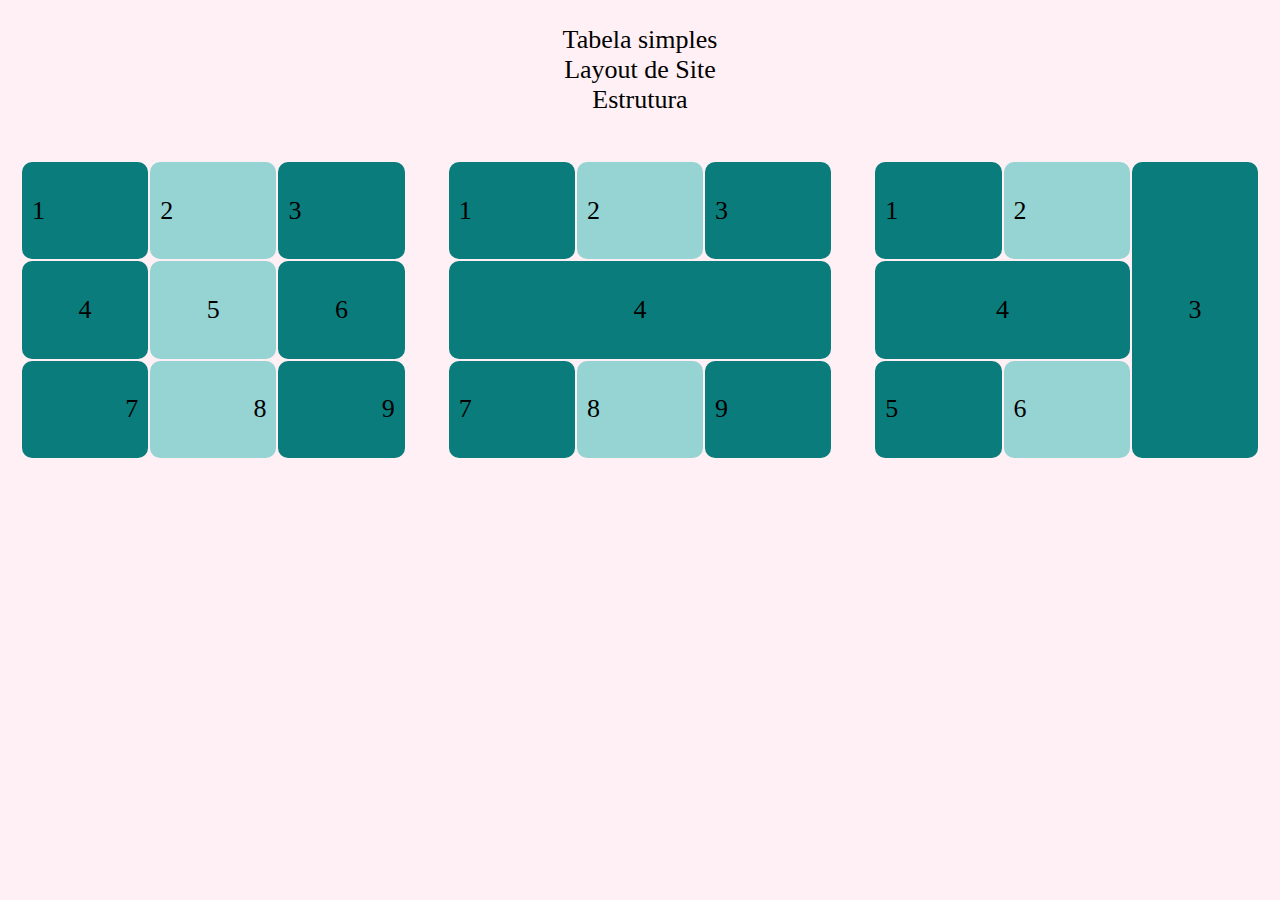
<file: index.html>
<!DOCTYPE html>
<html lang="en">

<head>
    <meta charset="UTF-8">
    <meta http-equiv="X-UA-Compatible" content="IE=edge">
    <meta name="viewport" content="width=device-width, initial-scale=1.0">
    <link rel="shortcut icon"
        href="https://cdn.discordapp.com/attachments/1027406715886522408/1049823018685313096/favicon.png"
        type="image/x-icon">
    <link rel="stylesheet" href="style.css">
    <title>Prática com Tabelas</title>
</head>

<body>
    <header>
        <nav>
            <ul>
                <li>
                    <a href="./index.html">Tabela simples</a>
                </li>
                <li>
                    <a href="./layoutdesite.html">Layout de Site</a>
                </li>
                <li>
                    <a href="./estrutura.html">Estrutura</a>
                </li>
            </ul>
        </nav>
    </header>

    <main>
        <table class="tableB">
            <tr class="trA">
                <td>1</td>
                <td>2</td>
                <td>3</td>
            </tr>
            <tr class="trB">
                <td>4</td>
                <td>5</td>
                <td>6</td>
            </tr>
            <tr class="trC">
                <td>7</td>
                <td>8</td>
                <td>9</td>
            </tr>
        </table>
        <table class="tableB">
            <tr class="trA">
                <td>1</td>
                <td>2</td>
                <td>3</td>
            </tr>
            <tr class="trB">
                <td colspan="3">4</td>
            </tr>
            <tr class="trA">
                <td>7</td>
                <td>8</td>
                <td>9</td>
            </tr>
        </table>

        <table class="tableB">
            <tr class="trA">
                <td>1</td>
                <td>2</td>
                <td class="trB" rowspan="3">3</td>
            </tr>
            <tr class="trB">
                <td colspan="2">4</td>
            </tr>
            <tr class="trA">
                <td>5</td>
                <td>6</td>
            </tr>
        </table>
    </main>
</body>

</html>
</file>
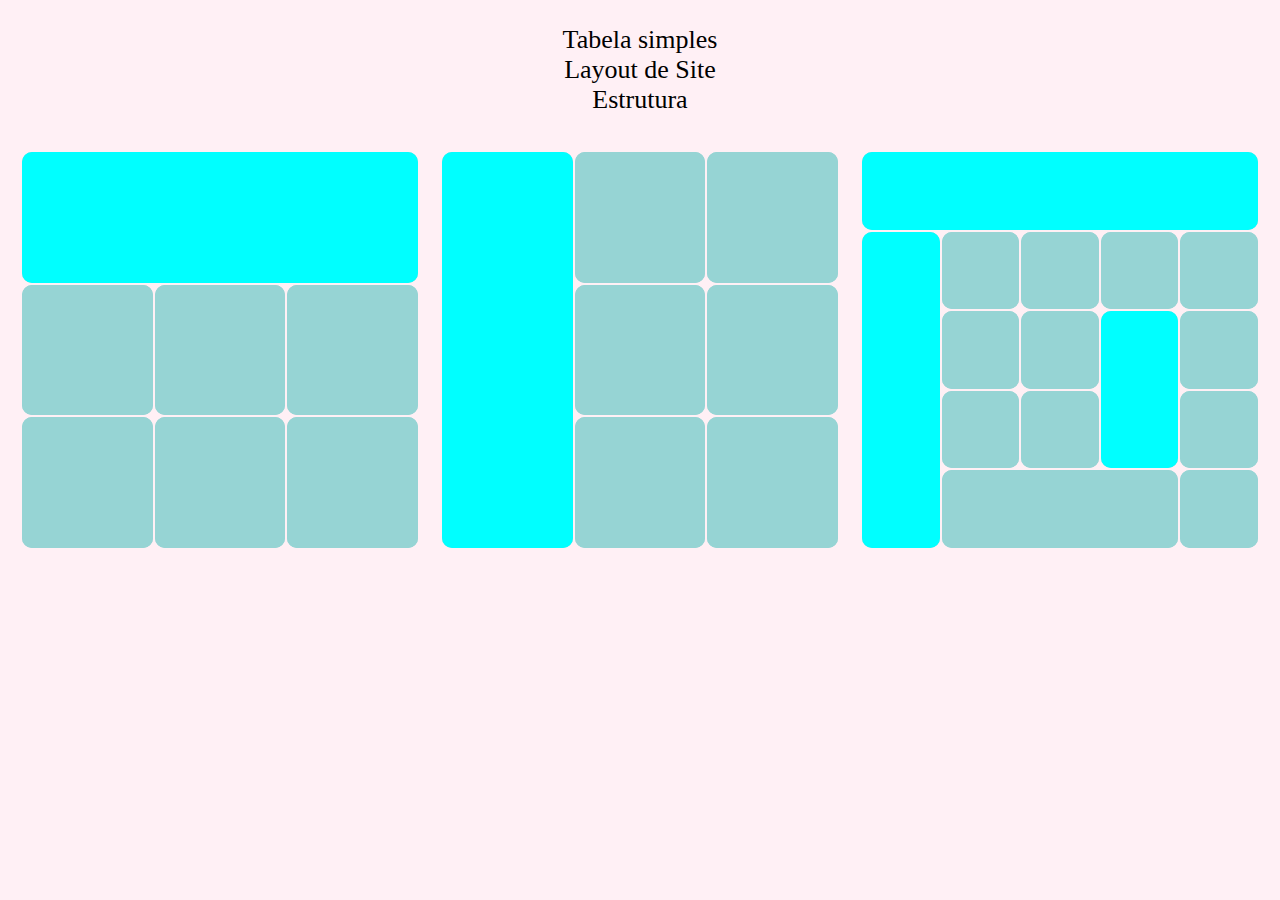
<file: estrutura.html>
<!DOCTYPE html>
<html lang="en">

<head>
    <meta charset="UTF-8">
    <meta http-equiv="X-UA-Compatible" content="IE=edge">
    <meta name="viewport" content="width=device-width, initial-scale=1.0">
    <link rel="shortcut icon"
        href="https://cdn.discordapp.com/attachments/1027406715886522408/1049823018685313096/favicon.png"
        type="image/x-icon">
    <link rel="stylesheet" href="style.css">
    <title>Prática com Tabelas</title>
</head>

<body>
    <header>
        <nav>
            <ul>
                <li><a href="./index.html">Tabela simples</a> </li>
                <li><a href="./layoutdesite.html">Layout de Site</a> </li>
                <li><a href="./estrutura.html">Estrutura</a> </li>
            </ul>
        </nav>
    </header>
    <main>
        <table class="tableA">
            <tr>
                <td colspan="3" class="tdColor"></td>
            </tr>
            <tr>
                <td></td>
                <td></td>
                <td></td>
            </tr>
            <tr>
                <td></td>
                <td></td>
                <td></td>
            </tr>
        </table>

        <table class="tableA">
            <tr>
                <td rowspan="3" class="tdColor"></td>
                <td></td>
                <td></td>
            </tr>
            <tr>
                <td></td>
                <td></td>
            </tr>
            <tr>
                <td></td>
                <td></td>
            </tr>
        </table>

        <table class="tableA">
            <tr>
                <td colspan="5" class="tdColor"></td>
            </tr>

            <tr>
                <td rowspan="4" class="tdColor"></td>
                <td></td>
                <td></td>
                <td></td>
                <td></td>
            </tr>

            <tr>
                <td></td>
                <td></td>
                <td rowspan="2" class="tdColor"></td>
                <td></td>
            </tr>

            <tr>
                <td></td>
                <td></td>
                <td></td>
            </tr>

            <tr>
                <td colspan="3" class="tableColor"></td>
                <td></td>
            </tr>
        </table>
    </main>



</body>
</file>
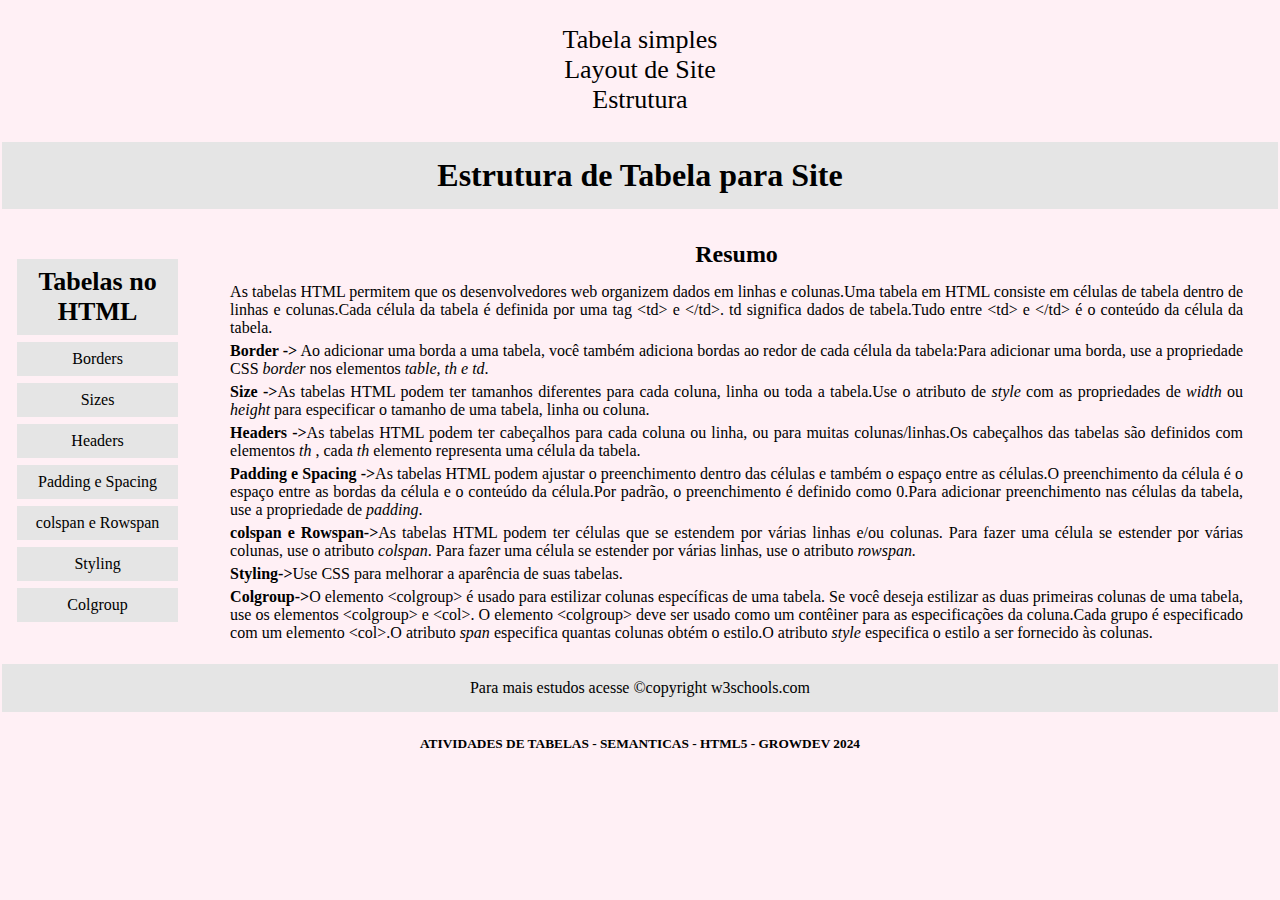
<file: layoutdesite.html>
<!DOCTYPE html>
<html lang="en">

<head>
    <meta charset="UTF-8">
    <meta http-equiv="X-UA-Compatible" content="IE=edge">
    <meta name="viewport" content="width=device-width, initial-scale=1.0">
    <link rel="shortcut icon"
        href="https://cdn.discordapp.com/attachments/1027406715886522408/1049823018685313096/favicon.png"
        type="image/x-icon">
    <link rel="stylesheet" href="style.css">
    <title>Prática com Tabelas</title>
</head>

<body>
    <header>
        <nav>
            <ul>
                <li><a class="navA" href="./index.html">Tabela simples</a> </li>
                <li><a class="navA" href="./layoutdesite.html">Layout de Site</a> </li>
                <li><a class="navA" href="./estrutura.html">Estrutura</a> </li>
            </ul>
        </nav>

    </header>

    <main>
        <table class="tableC">
            <thead>
                <tr>
                    <td colspan="2">
                        <h1>Estrutura de Tabela para Site</h1>
                    </td>
                </tr>
            </thead>
            <tbody>
                <tr>
                    <td class="menu">
                        <!--menu-->
                        <div class="link">
                            <h3>Tabelas no HTML</h3>
                            <a href="#">Borders</a>
                            <a href="#">Sizes</a>
                            <a href="#">Headers</a>
                            <a href="#">Padding e Spacing</a>
                            <a href="#">colspan e Rowspan</a>
                            <a href="#">Styling</a>
                            <a href="#">Colgroup</a>
                        </div>
                    </td>
                    <td>
                        <!--conteudo-->
                        <h2>Resumo </h2>
                        <p> As tabelas HTML permitem que os desenvolvedores web organizem dados em linhas e colunas.Uma
                            tabela em HTML consiste em células de tabela dentro de linhas e colunas.Cada célula da
                            tabela é definida por uma tag &#60;td&#62; e &#60;/td&#62;. td significa dados de
                            tabela.Tudo entre &#60;td&#62; e &#60;/td&#62; é o conteúdo da célula da tabela.</p>
                        <p> <strong>Border -></strong> Ao adicionar uma borda a uma tabela, você também adiciona bordas
                            ao redor de cada célula da tabela:Para adicionar uma borda, use a propriedade CSS
                            <em>border</em> nos elementos <em>table, th e td</em>.
                        </p>
                        <p><strong>Size -></strong>As tabelas HTML podem ter tamanhos diferentes para cada coluna, linha
                            ou toda a tabela.Use o atributo de <em>style</em> com as propriedades de <em>width</em> ou
                            <em>height</em> para especificar o tamanho de uma tabela, linha ou coluna.
                        </p>
                        <p><strong>Headers -></strong>As tabelas HTML podem ter cabeçalhos para cada coluna ou linha, ou
                            para muitas colunas/linhas.Os cabeçalhos das tabelas são definidos com elementos <em>th</em>
                            , cada <em>th</em> elemento representa uma célula da tabela.
                        </p>
                        <p><strong>Padding e Spacing -></strong>As tabelas HTML podem ajustar o preenchimento dentro das
                            células e também o espaço entre as células.O preenchimento da célula é o espaço entre as
                            bordas da célula e o conteúdo da célula.Por padrão, o preenchimento é definido como 0.Para
                            adicionar preenchimento nas células da tabela, use a propriedade de <em>padding</em>.
                        </p>

                        <p><strong>colspan e Rowspan-></strong>As tabelas HTML podem ter células que se estendem por
                            várias linhas e/ou colunas.
                            Para fazer uma célula se estender por várias colunas, use o atributo <em>colspan</em>.
                            Para fazer uma célula se estender por várias linhas, use o atributo <em>rowspan.</em>
                        </p>
                        <p><strong>Styling-></strong>Use CSS para melhorar a aparência de suas tabelas.
                        </p>
                        <p><strong>Colgroup-></strong>O elemento &#60;colgroup&#62; é usado para estilizar colunas
                            específicas de uma tabela. Se você deseja estilizar as duas primeiras colunas de uma tabela,
                            use os elementos &#60;colgroup&#62; e &#60;col&#62;. O elemento &#60;colgroup&#62; deve ser
                            usado como um contêiner para as especificações da coluna.Cada grupo é especificado com um
                            elemento &#60;col&#62;.O atributo <em>span</em> especifica quantas colunas obtém o estilo.O
                            atributo <em>style</em> especifica o estilo a ser fornecido às colunas.
                        </p>
                    </td>
                </tr>
            </tbody>
            <tfoot>
                <tr>
                    <td colspan="2">
                        <a href="http://www.w3schools.com/" target="_blank">Para mais estudos acesse ©copyright
                            w3schools.com</a>
                    </td>
                </tr>
            </tfoot>
        </table>
    </main>
    <footer class="footerTableC">
        <small> <strong> ATIVIDADES DE TABELAS - SEMANTICAS - HTML5 - GROWDEV 2024</strong></small>
    </footer>

</body>

</html>
</file>
<file: style.css>
* {
            box-sizing: border-box;
            margin: 0px;
            padding: 0px;
        }

        body {
            background-color: #FFF0F5;
            width: 100vw;
        }

        main {
            display: flex;
            justify-content: center;
            margin-top: 25px;
          
        }
        nav {
            margin-top: 25px;
        }
        li {
            list-style-type: none;
            text-align: center;
        }

        nav a {
            color: black;
            text-decoration: none;
            font-size: 26px;
            
        }
        nav a:hover {
            text-decoration: underline;
        }
        /* estrutura de tabelas */
          .tableA {
            width: 400px;
            height: 400px;
            margin: 10px;
        }
        .tableA :is(tr,td){
              border-radius: 10px;
            background-color: #96D4D4;
        }
        .tableA td:hover, .tableB td:hover{
             outline: #000 solid 1px;
            cursor: pointer;
        }
        .tdColor {
            background-color: aqua !important;
        }
        /* tabela simples */
         .tableB {
            width: 400px;
            height: 300px;
            font-size: 26px;
            margin: 20px;
        }
         .tableB :is(tr,td){
              border-radius: 10px;
           
        }
        .tableB td:nth-child(odd) {
            background-color: #0a7c7c;
        }
        .tableB  td {
            background-color: #96D4D4;
            padding: 10px;
        }
         .trA {
            text-align: left;
        }

        .trB {
            text-align: center;
        }

        .trC {
            text-align: right;
        }
        /* layout de site */

 .menu {
            width: 15%;
            text-align: center;
        }

        .link :is(a, h3) {
            padding: 8px;
            margin-top: 7px;
            display: block;
            width: 100%;
            color: black;
            height: 30%;
            text-align: center;
            font-size: 26px;
        }

        .link a {
            font-size: 16px;
        }
           .link a:hover {
            text-decoration: overline;

        }

        .tableC :is(h2, td) {
            padding: 15px;
        }

        .tableC td {
            text-align: center;
        }

        .link :is(a, h3, ),
        thead td,
        tfoot {
            background-color: #e5e5e5;
        }

        .tableC p {
            text-align: justify;
            padding: 0 20px 5px 20px;
        }

        .footerTableC {
            margin: 20px;
            text-align: center;
        }       
        .tableC a {
            color: black;
            text-decoration: none;
        }
</file>
